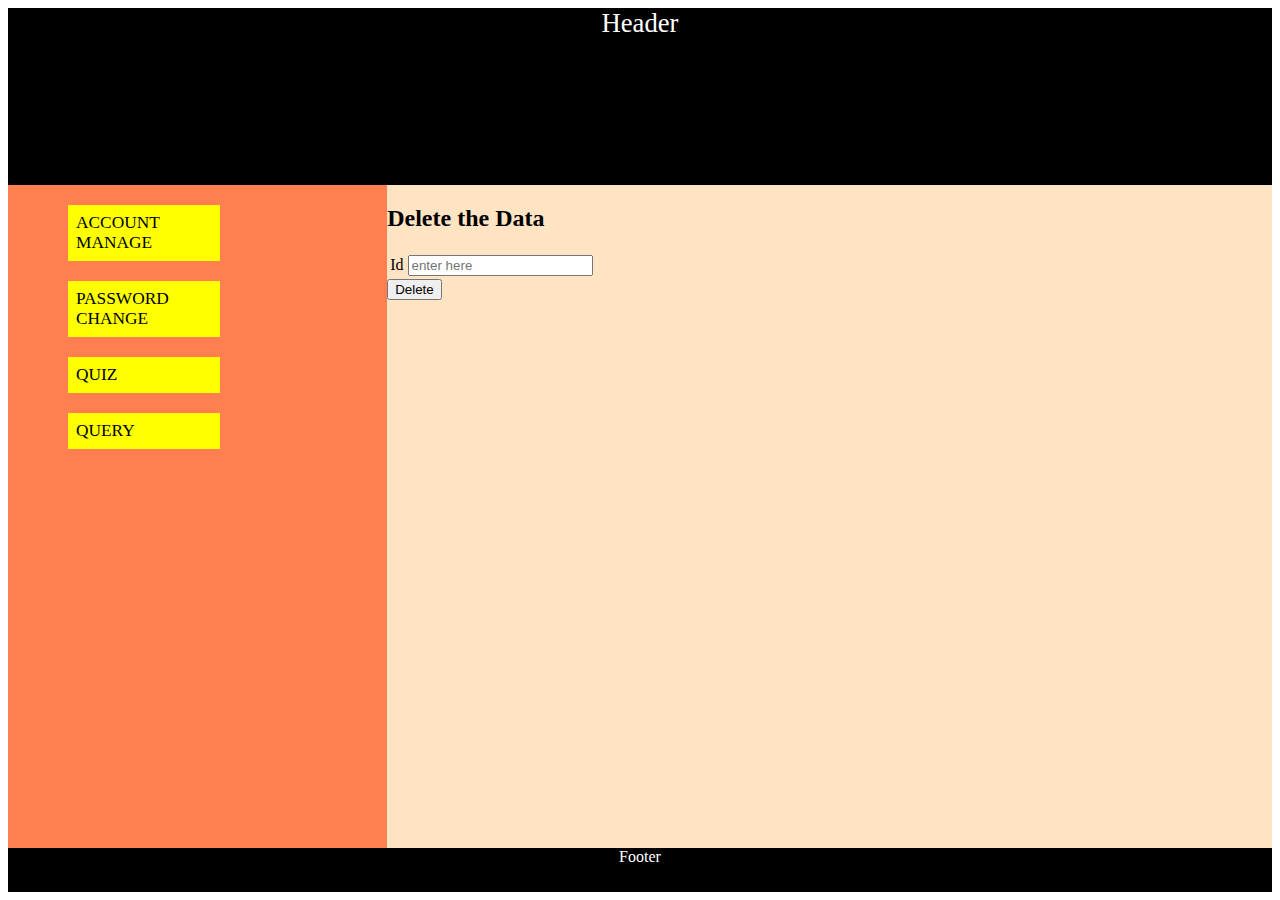
<file: src/main/webapp/delete.html>
<html>
<head>
<title>std_mang</title>
<link rel="stylesheet" href="css/user.css" />
</head>
<body>
<div>
<div id="header">Header</div>
<div id="content">
    <div id="left">
        <ul id="menubar">
            <li><a href="ManageRecord">Account Manage</a></li>
            <li><a href="password_change.jsp">Password Change</a></li>
            <li><a href="userquiz.jsp">Quiz</a></li>
            <li><a href="query.jsp">Query</a></li>
            
        </ul>


    </div>
    <div id="right">
      <h2>Delete the Data</h2>
<form action="DeleteRecord" method="post">
<table>
<tr>
<td>Id</td>
<td><input type="text" placeholder="enter here" name="id" id="id"></td>
</tr>
</table>
<button id="btn" type="submit">Delete</button>
</form>
    </div>
</div>
<div id="footer">Footer</div>
</div>
</body>
</html>
</file>
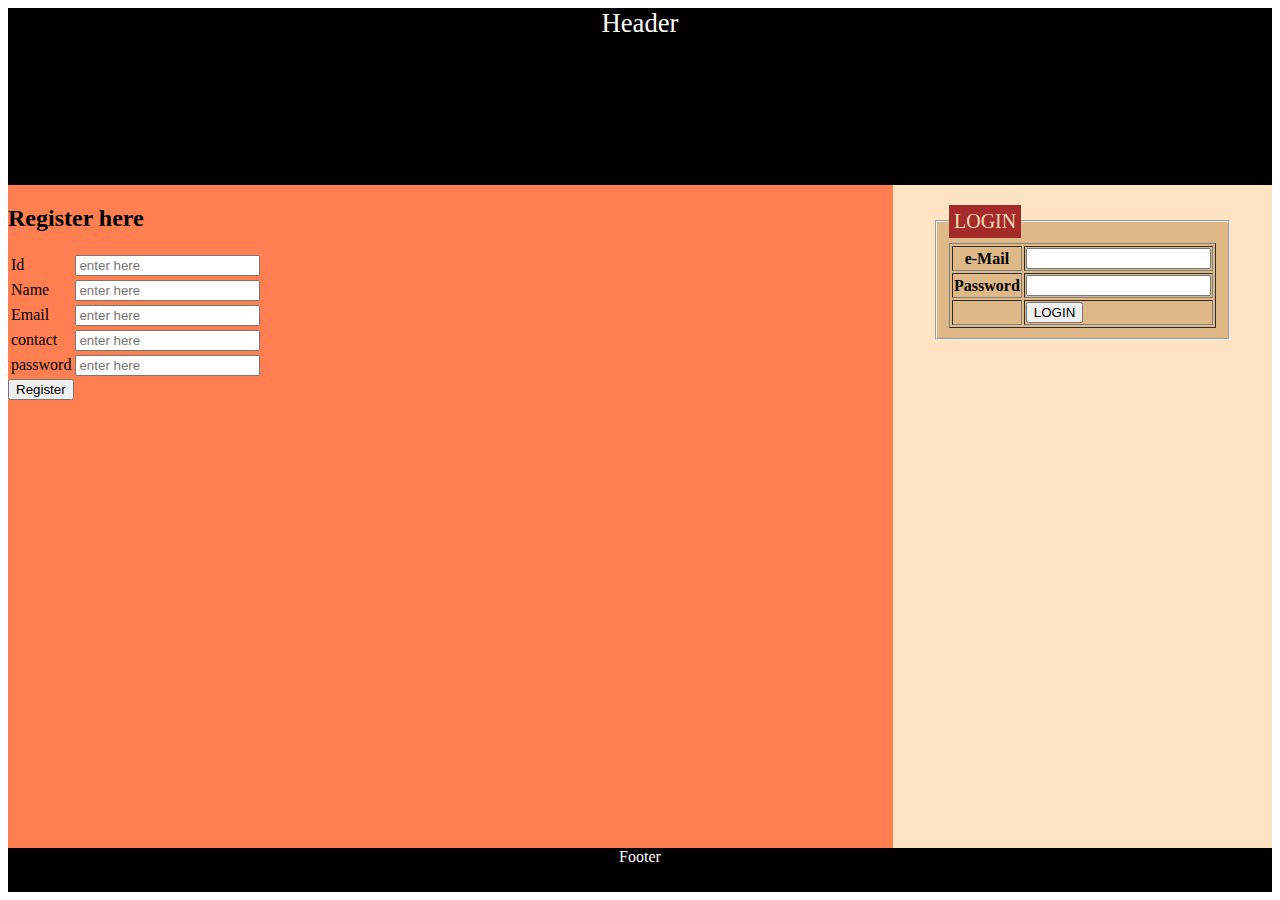
<file: src/main/webapp/register.html>
<html>
<head>
<title>std_mang</title>
<link rel="stylesheet" href="css/style.css" />
</head>
<body>
<div>
<div id="header">Header</div>
<div id="content">
    <div id="left">
       <h2>Register here</h2>
<form action="RegisterForm">
<table>
<tr>
<td>Id</td>
<td><input type="text" placeholder="enter here" name="id" id="id"></td>
</tr>

<tr>
<td>Name</td>
<td><input type="text" placeholder="enter here" name="name" id="name"></td>
</tr>

<tr>
<td>Email</td>
<td><input type="email" placeholder="enter here" name="email" id="email"></td>
</tr>

<tr>
<td>contact</td>
<td><input type="text" placeholder="enter here" name="contact" id="contact"></td>
</tr>

<tr>
<td>password</td>
<td><input type="password" placeholder="enter here" name="password" id="password"></td>
</tr>

</table>
<button id="btn" type="submit">Register</button>
</form>
    </div>
    <div id="right">
       <center> <fieldset id="loginbar">
            <legend>LOGIN</legend>
            <table border=1>
                <tr>
                    <th>e-Mail</th>
                    <td><input type="email" name="email" /></td>
                </tr>
                <tr>
                    <th>Password</th>
                    <td><input type="Password" name="Password" /></td>
                </tr>
                <tr>
                    <th></th>
                    <td><input type="submit" value="LOGIN" /></td>
                </tr>


            </table>

        </fieldset>
    </center>

    </div>
</div>
<div id="footer">Footer</div>
</div>
</body>
</html>
</file>
<file: src/main/webapp/css/user.css>
#header{
    background-color: black;
    height: 20%;
    text-align: center;
    font-size: 20pt;
    color: white;
}
#content
{
    height: 75%;
   
}
#footer{
    background-color: black;
    height: 5%;
    text-align: center;
    color: white;
}
#left
{
    width: 30%;
    float: left;
    height: 100%;
     background-color: coral;
    
}
#right
{
    width: 70%;
    height: 100%;
    float: right;
    background-color: bisque;
    
}
#loginbar
{
    background-color: burlywood;
    margin-top: 20px;
    width: 70%;
}
#loginbar legend 
{
    background-color: brown;
    color: wheat;
    font-size: 15pt;
    padding: 5px;;
}
#menubar
{
    list-style-type: none;
}
#menubar li {
    display: block;
    margin: 20px;
    padding: 8px;
    background-color: yellow;
    width:40%;
}
#menubar li a {
    color: black;
    font-size: 13pt;
    text-decoration: none;
    text-transform: uppercase;
    
    
}
</file>
<file: src/main/webapp/css/style.css>
#header{
    background-color: black;
    height: 20%;
    text-align: center;
    font-size: 20pt;
    color: white;
}
#content
{
    height: 75%;
   
}
#footer{
    background-color: black;
    height: 5%;
    text-align: center;
    color: white;
}
#left
{
    width: 70%;
    float: left;
    height: 100%;
     background-color: coral;
    
}
#right
{
    width: 30%;
    height: 100%;
    float: right;
    background-color: bisque;
}

#loginbar
{
    background-color: burlywood;
    margin-top: 20px;
    width: 70%;
}
#loginbar legend 
{
    background-color: brown;
    color: wheat;
    font-size: 15pt;
    padding: 5px;;
}
#menubar
{
    list-style-type: none;
}
#menubar li {
    display: inline;
    margin: 20px;
    padding: 8px;
    background-color: black;
}
#menubar li a {
    color: white;
    font-size: 15pt;
    text-decoration: none;
    text-transform: uppercase;
    
}
</file>
